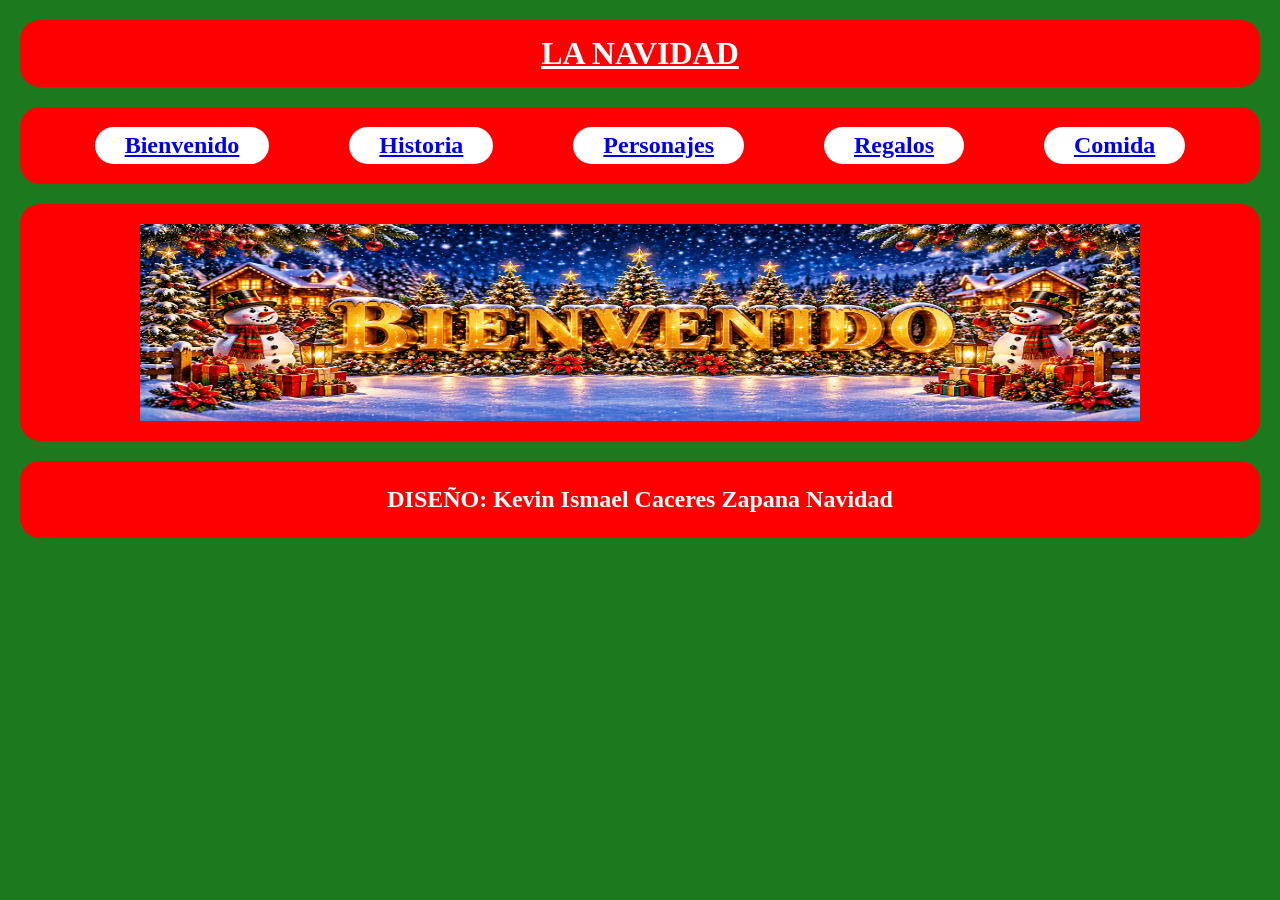
<file: index.html>
<!DOCTYPE html>
<html lang="en">
<head>
    <meta charset="UTF-8">
    <meta name="viewport" content="width=device-width, initial-scale=1.0">
    <title>Navidad</title>
    <link rel="stylesheet" href="Css/index.css">
</head>
<body>
    <h1>LA NAVIDAD</h1>
    <header>
            <a href="index.html"><h2>Bienvenido</h2></a>
            <a href="Html/Historia.html"><h2>Historia</h2></a>
            <a href="Html/Personajes.html"><h2>Personajes</h2></a>
            <a href="Html/Personajes.html"><h2>Regalos</h2></a>
            <a href="Html/Comida.html"><h2>Comida</h2></a>
    </header>
    <main class="uno">
        <img src="Images/Bienvenido.png"/>
    </main>
    <footer>
        <h2>DISEÑO: Kevin Ismael Caceres Zapana Navidad</h2>
    </footer>
</body>
</html>
</file>
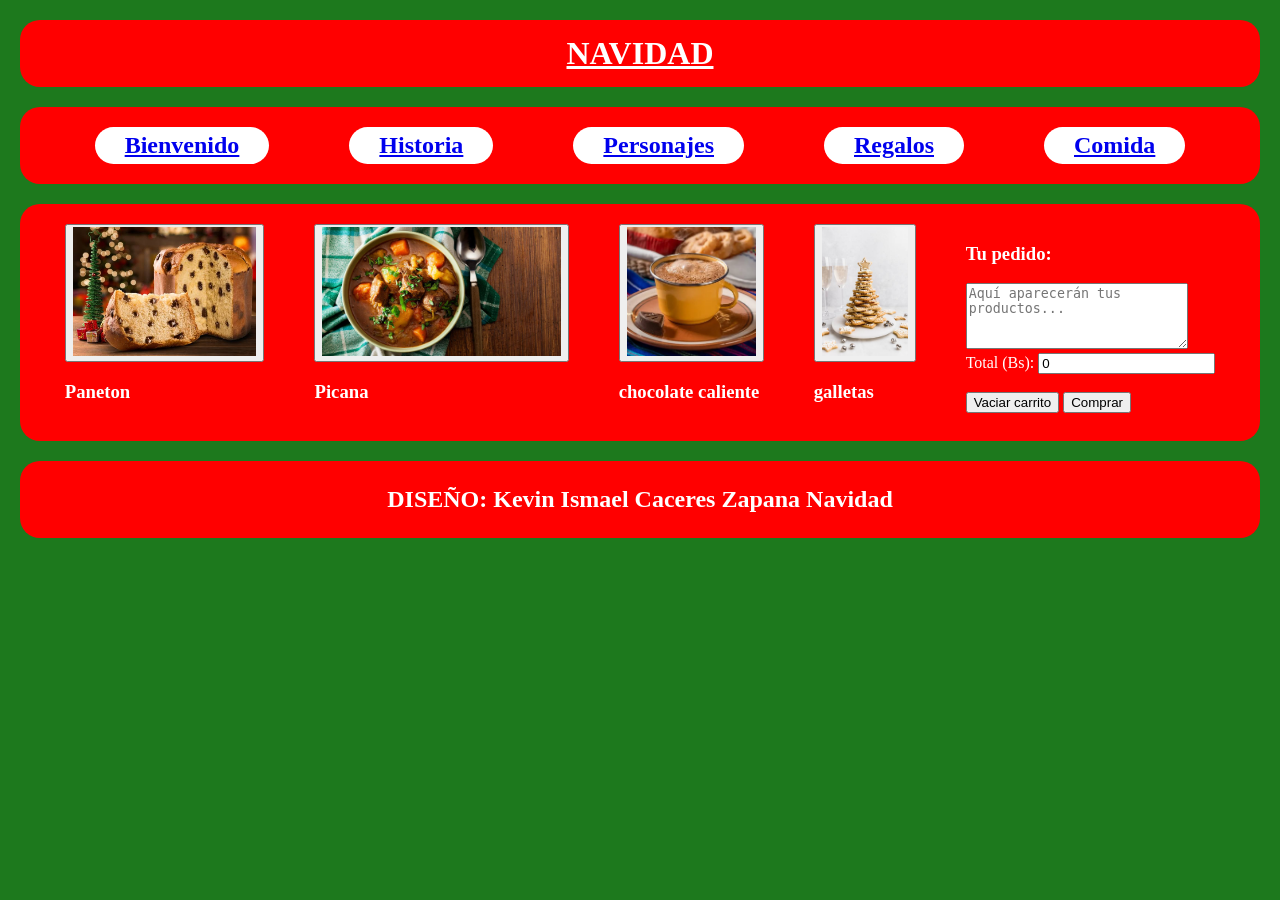
<file: Html/Comida.html>
<!DOCTYPE html>
<html lang="en">
<head>
    <meta charset="UTF-8">
    <meta name="viewport" content="width=device-width, initial-scale=1.0">
    <title>Navidad</title>
    <link rel="stylesheet" href="../Css/index.css">
</head>
<body>
    <h1>NAVIDAD</h1>
    <header>
            <a href="../index.html"><h2>Bienvenido</h2></a>
            <a href="../Html/Historia.html"><h2>Historia</h2></a>
            <a href="../Html/Personajes.html"><h2>Personajes</h2></a>
            <a href="../Html/Regalos.html"><h2>Regalos</h2></a>
            <a href="../Html/Comida.html"><h2>Comida</h2></a>
    </header>
    <main class="cuatro">
        <div>
            <form>
                <button type="button" onclick="dos()"><img src="../Images/Paneton.jfif"/></button>
            </form>
            <h3>Paneton</h3>
        </div>
        <div>
            <form>
                <button type="button" onclick="tres()"><img src="../Images/Picana.jpg"/></button>
            </form>
            <h3>Picana</h3>
        </div>
        <div>
            <form>
                <button type="button" onclick="cuatro()"><img src="../Images/chocolate caliente.jfif"/></button>
            </form>
            <h3>chocolate caliente</h3>
        </div>
        <div>
            <form>
                <button type="button" onclick="cinco()"><img src="../Images/galletas.jfif"/></button>
            </form>
            <h3>galletas</h3>
        </div class="Carrito">
            <div>
            <h3>Tu pedido:</h3>
            <textarea id="lista" rows="4" cols="25" placeholder="Aquí aparecerán tus productos..."></textarea>
            <br>
            <label>Total (Bs):</label>
            <input type="text" id="compras" value="0">
            <br><br>
            <button type="button" onclick="limpiar()">Vaciar carrito</button>
            <button type="button" onclick="comprar()">Comprar</button>
        </div>
    </main>
    <script src="../Js/Comida.js"></script>
<footer>
        <h2>DISEÑO: Kevin Ismael Caceres Zapana Navidad</h2>
    </footer>
</body>
</html>
</file>
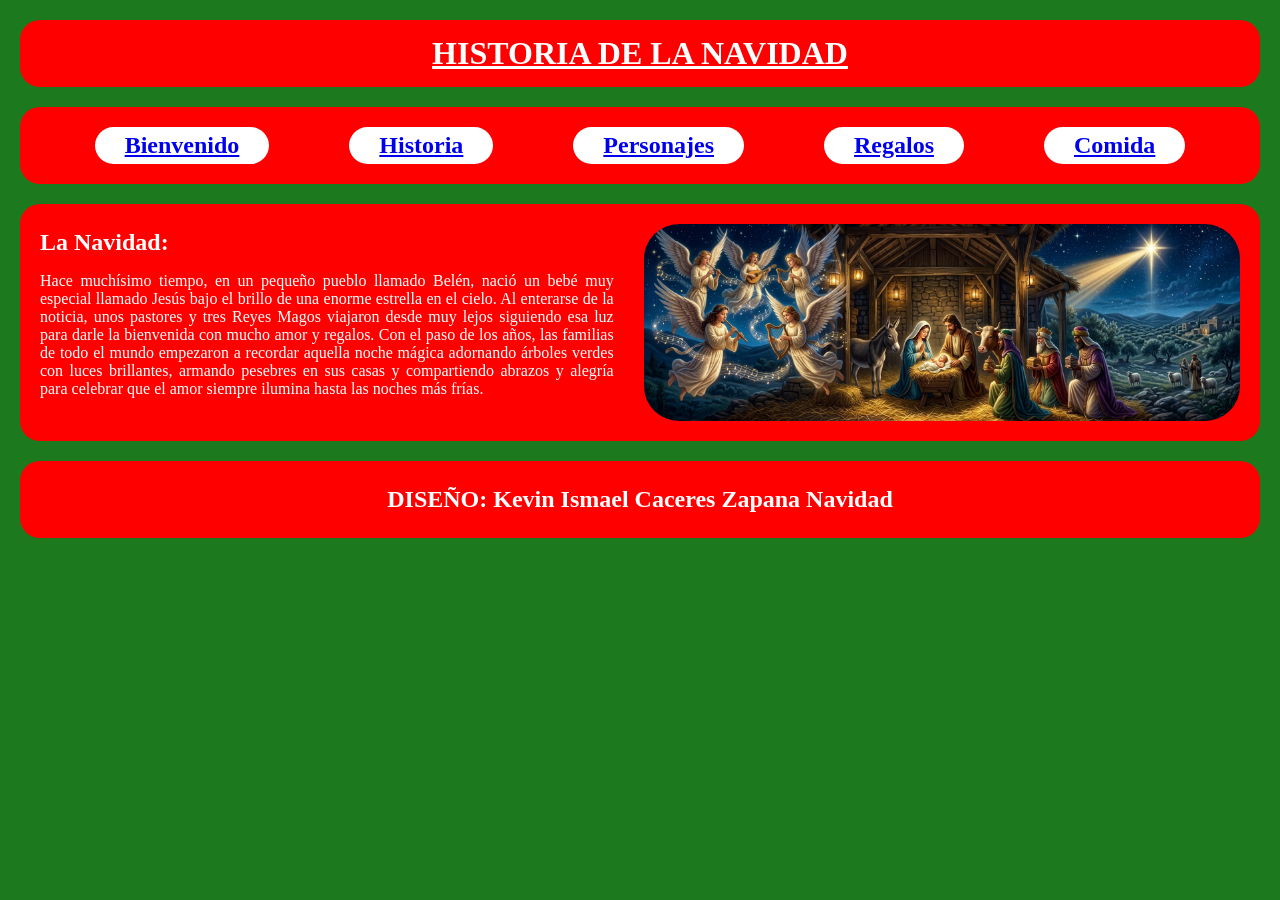
<file: Html/Historia.html>
<!DOCTYPE html>
<html lang="en">
<head>
    <meta charset="UTF-8">
    <meta name="viewport" content="width=device-width, initial-scale=1.0">
    <title>Navidad</title>
    <link rel="stylesheet" href="../Css/index.css">
</head>
<body>
    <h1>HISTORIA DE LA NAVIDAD</h1>
    <header>
            <a href="../index.html"><h2>Bienvenido</h2></a>
            <a href="../Html/Historia.html"><h2>Historia</h2></a>
            <a href="../Html/Personajes.html"><h2>Personajes</h2></a>
            <a href="../Html/Regalos.html"><h2>Regalos</h2></a>
            <a href="../Html/Comida.html"><h2>Comida</h2></a>
    </header>
    <main class="dos">
        <div class="dosuno">
            <h2>La Navidad:</h2>
            <p>Hace muchísimo tiempo, en un pequeño pueblo llamado Belén, nació un bebé muy especial llamado Jesús bajo el brillo de una enorme estrella en el cielo. Al enterarse de la noticia, unos pastores y tres Reyes Magos viajaron desde muy lejos siguiendo esa luz para darle la bienvenida con mucho amor y regalos. Con el paso de los años, las familias de todo el mundo empezaron a recordar aquella noche mágica adornando árboles verdes con luces brillantes, armando pesebres en sus casas y compartiendo abrazos y alegría para celebrar que el amor siempre ilumina hasta las noches más frías.</p>
        </div>
        <img src="../Images/Jesus.jfif" alt="">        
    </main>
    <footer>
        <h2>DISEÑO: Kevin Ismael Caceres Zapana Navidad</h2>
    </footer>
</body>
</html>
</file>
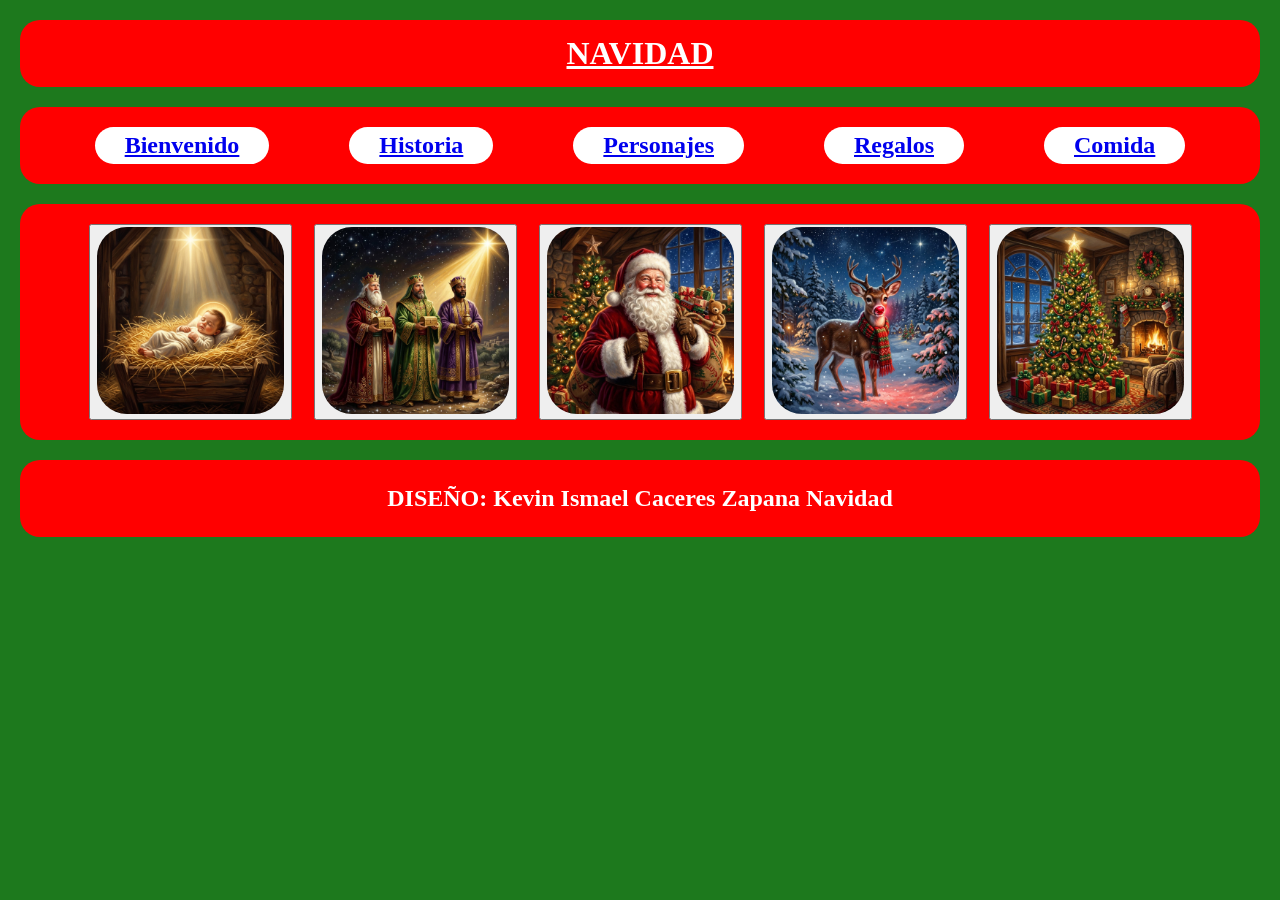
<file: Html/Personajes.html>
<!DOCTYPE html>
<html lang="en">
<head>
    <meta charset="UTF-8">
    <meta name="viewport" content="width=device-width, initial-scale=1.0">
    <title>Navidad</title>
    <link rel="stylesheet" href="../Css/index.css">
</head>
<body>
    <h1>NAVIDAD</h1>
    <header>
            <a href="../index.html"><h2>Bienvenido</h2></a>
            <a href="../Html/Historia.html"><h2>Historia</h2></a>
            <a href="../Html/Personajes.html"><h2>Personajes</h2></a>
            <a href="../Html/Regalos.html"><h2>Regalos</h2></a>
            <a href="../Html/Comida.html"><h2>Comida</h2></a>
    </header>
    <main class="tres">
        <form>
            <button type="button" onclick="alert('1. El niño Jesús\nHace muchísimo tiempo, en un humilde establo de Belén rodeado de animales y iluminado por una enorme estrella en el cielo, nació el Niño Jesús. Aunque llegó al mundo en una sencilla cuna de paja junto a sus padres María y José, su nacimiento trajo una luz de esperanza, bondad y amor infinito para toda la humanidad. Por él celebramos la Navidad cada 25 de diciembre, recordando que los regalos más valiosos no son los materiales, sino la unión familiar, la generosidad y el cariño que compartimos con los demás.')">
                <img src="../Images/pesebre.jpeg" alt="">
            </button>
        </form>
        <form>
            <button type="button" onclick="alert('2. Los Tres Reyes Magos\nMelchor, Gaspar y Baltasar eran tres hombres muy sabios que vivían en tierras lejanas y estudiaban las estrellas del cielo. Una noche descubrieron un astro brillante que anunciaba la llegada de un nuevo rey y decidieron emprender un largo viaje guiados por su resplandor. Al llegar al pesebre de Belén, se arrodillaron ante el Niño Jesús y le entregaron tres tesoros muy especiales: oro, por ser un rey; incienso, por su divinidad; y mirra, como símbolo de su humanidad. Desde entonces, representan la alegría de dar regalos con el corazón.')">
                <img src="../Images/Tres-Reyes.jfif" alt="">
            </button>
        </form>
        <form>
            <button type="button" onclick="alert('3. Santa Claus (Papá Noel)\nEn lo más profundo del Polo Norte, rodeado de nieve eterna, vive Santa Claus, un anciano bonachón de mejillas sonrosadas, larga barba blanca y traje rojo que siempre lleva una sonrisa en el rostro. Inspirado en la generosidad de San Nicolás, dedica todo el año a leer las cartas de los niños del mundo y a preparar juguetes con mucho cariño. Durante la mágica Nochebuena, sube a su trineo volador tirado por renos mágicos y recorre el planeta entero en una sola noche para dejar sorpresas bajo el árbol de quienes se esforzaron por ser buenos y amables.')">
                <img src="../Images/Santa.jfif" alt="">
            </button>
        </form>
        <form>
            <button type="button" onclick="alert('4. El Reno Rodolfo (Rudolph)\nEntre todos los renos que tiran del trineo de Santa Claus, Rodolfo es el más especial y querido por todos los niños. Nació con una nariz redonda y tan roja que brillaba en la oscuridad como una pequeña estrella. Aunque al principio algunos se burlaban de él por ser diferente, una Nochebuena en la que cayó una tormenta de nieve tan espesa que nadie podía ver el camino, Santa Claus le pidió que fuera al frente del trineo. Desde ese día, la brillante nariz de Rodolfo ilumina el cielo nocturno y demuestra que aquello que nos hace únicos puede convertirse en nuestro mayor superpoder.')">
                <img src="../Images/Reno.jfif" alt="">
            </button>
        </form>
        <form>
            <button type="button" onclick="alert('5. El Árbol de Navidad\nAunque no camina ni habla, el Árbol de Navidad es el gran protagonista de todos los hogares durante diciembre. Sus ramas siempre verdes simbolizan la vida y la esperanza incluso en los días más fríos del año. Las familias se reúnen alrededor de él para decorarlo juntas con esferas de colores, guirnaldas, luces brillantes que parecen pequeñas estrellas y una gran estrella en la punta que recuerda la luz de Belén. Debajo de sus ramas descansan los regalos, convirtiéndolo en el punto de encuentro donde nacen los abrazos y los recuerdos más felices de las fiestas.')">
                <img src="../Images/Arbol.jfif" alt="">
            </button>
        </form>
    </main>
    <footer>
        <h2>DISEÑO: Kevin Ismael Caceres Zapana Navidad</h2>
    </footer>
    <script src="../Js/index.js"></script>
</body>
</html>
</file>
<file: Css/index.css>
body{
    margin: 0;
    background-color: rgb(29, 121, 29);
    color: white;
}
h1{
    background-color: red;
    text-align: center;
    border-radius: 20px;
    margin: 20px;
    padding: 15px;
    text-decoration: underline;
}
header h2{
    background-color: white;
    border-radius: 20px;
    padding: 5px;
    padding-left: 30px;
    padding-right: 30px;
}
header{
    background-color: red;
    border-radius: 20px;
    margin: 20px;
    display: flex;
    gap: 80px;
    justify-content: center;
}
main{
    background-color: red;
    border-radius: 20px;
    margin: 20px;
    padding: 20px;
}
.uno{
    justify-content: center;
    display: flex;
    height: 197px;
    gap: 20px;
}
.uno img{
    width: 1000px;
}
.dos{
    display: flex;
    text-align: justify;
    justify-content: center;
    gap: 30px;
}
.dos img{
    border-radius: 35px;
    height: 197px;
}
.dos h2{
    margin: 5px;
    margin-left: 0;
}
.tres{
    display: flex;
    justify-content: center;
    gap: 22px;
}
.tres img{
    height: 187px;
    border-radius: 30px;
}
.cajas-sorpresa img{
    height: 125px;
}
.cajas-sorpresa{
    display: flex;
    justify-content: center;
    gap: 50px;
}
.cuatro{
    display: flex;
    justify-content: center;
    gap: 50px;
}
.cuatro img{
    height: 129px;
}
.Carrito h3{
    margin: 0;
}
footer{
    background-color: red;
    text-align: center;
    border-radius: 20px;
    margin: 20px;
    padding: 5px;
}
</file>
